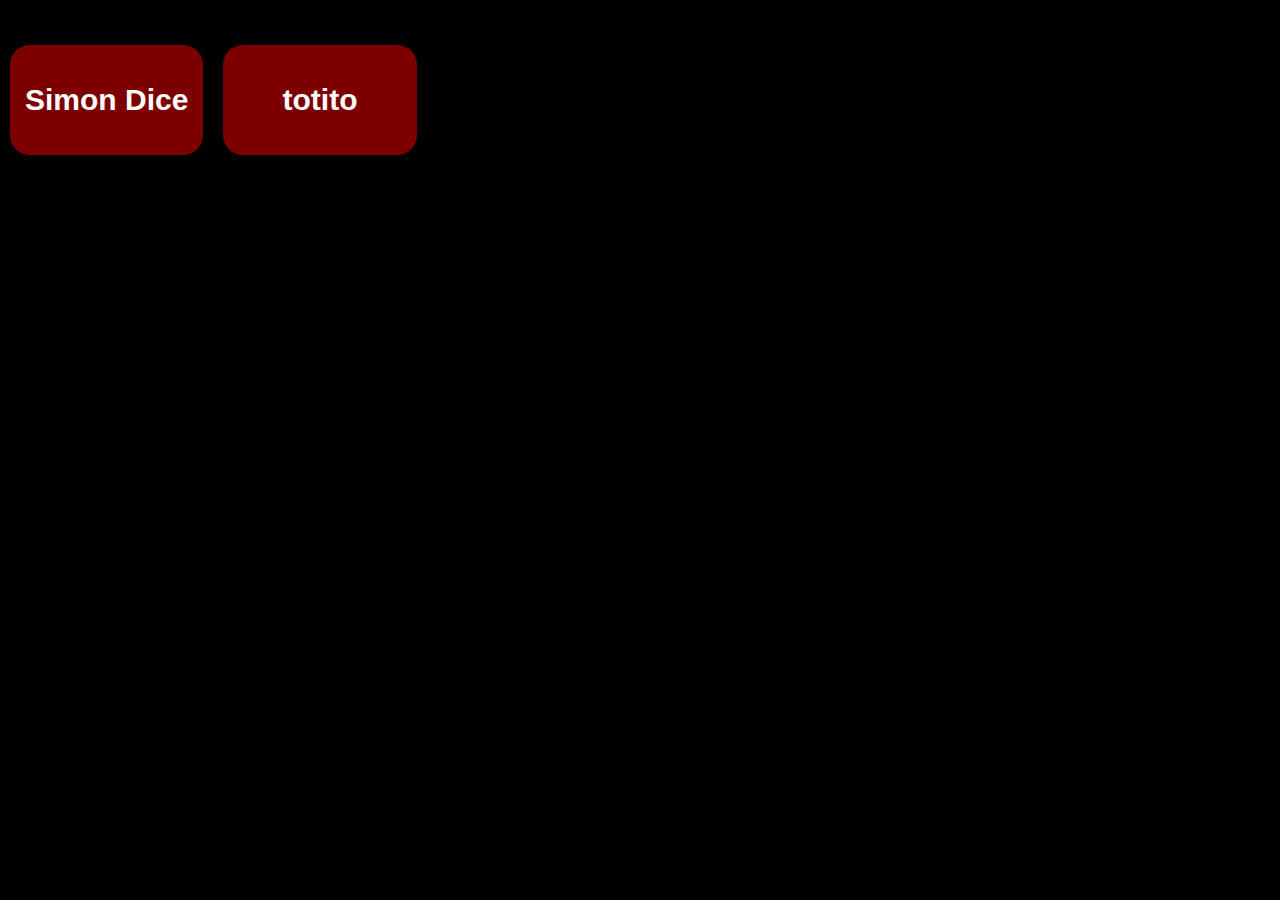
<file: index.html>
<!DOCTYPE html>
<html>
<head>
	<meta charset="utf-8">
	<meta name="author" content="GeOnE-357">
	<meta name="description" content="Pagina con juegos hechos en HTML, CSS y JAVASCRIPT">
	<meta name="keywords" content="Simon dice,Simon says,HTML,CSS,jAVASCRIPT">
	<link rel="stylesheet" type="text/css" href="prin.css">
	<title>Indice de Juegos!</title>
</head>
<body>
	<a href="simon/simon.html">Simon Dice</a>
	<a href="tateti/tateti.html">totito</a>
</body>
</html>
</file>
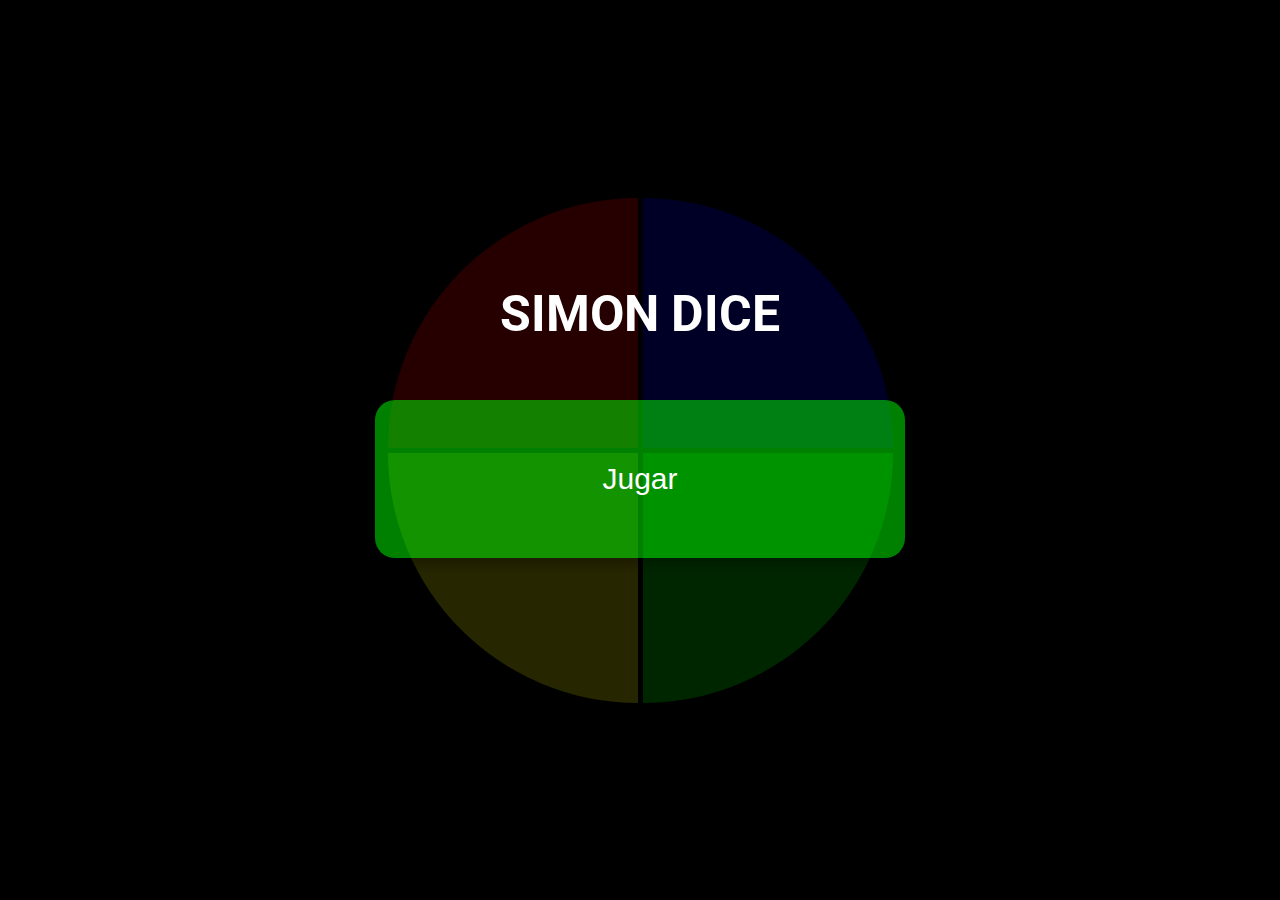
<file: simon/simon.html>
<!DOCTYPE html>
<html>
<head>
	<meta charset="utf-8">
	<meta name="author" content="GeOnE-357">
	<meta name="description" content="Juego de Simon dice hecho solo con HTML, CSS, jAVASCRIPT.">
	<meta name="keywords" content="Simon dice,Simon says,HTML,CSS,jAVASCRIPT">
	<title>Simon Dice</title>
	<link rel="stylesheet" type="text/css" href="css/estilo.css">
	<link href="https://fonts.googleapis.com/css?family=Roboto:400,900&display=swap" rel="stylesheet"> 
</head>
<body>
	<div class="contenedor">
		<h2>SIMON DICE</h2>
		<input type="button" name="inicio" value="Jugar">
	</div>
	<section class="prin"><article id="bot1"></article><article id="bot2"></article><article id="bot3"></article><article id="bot4"></article></section>
	<script type="text/javascript" src="js/simon.js"></script>
</body>
</html>
</file>
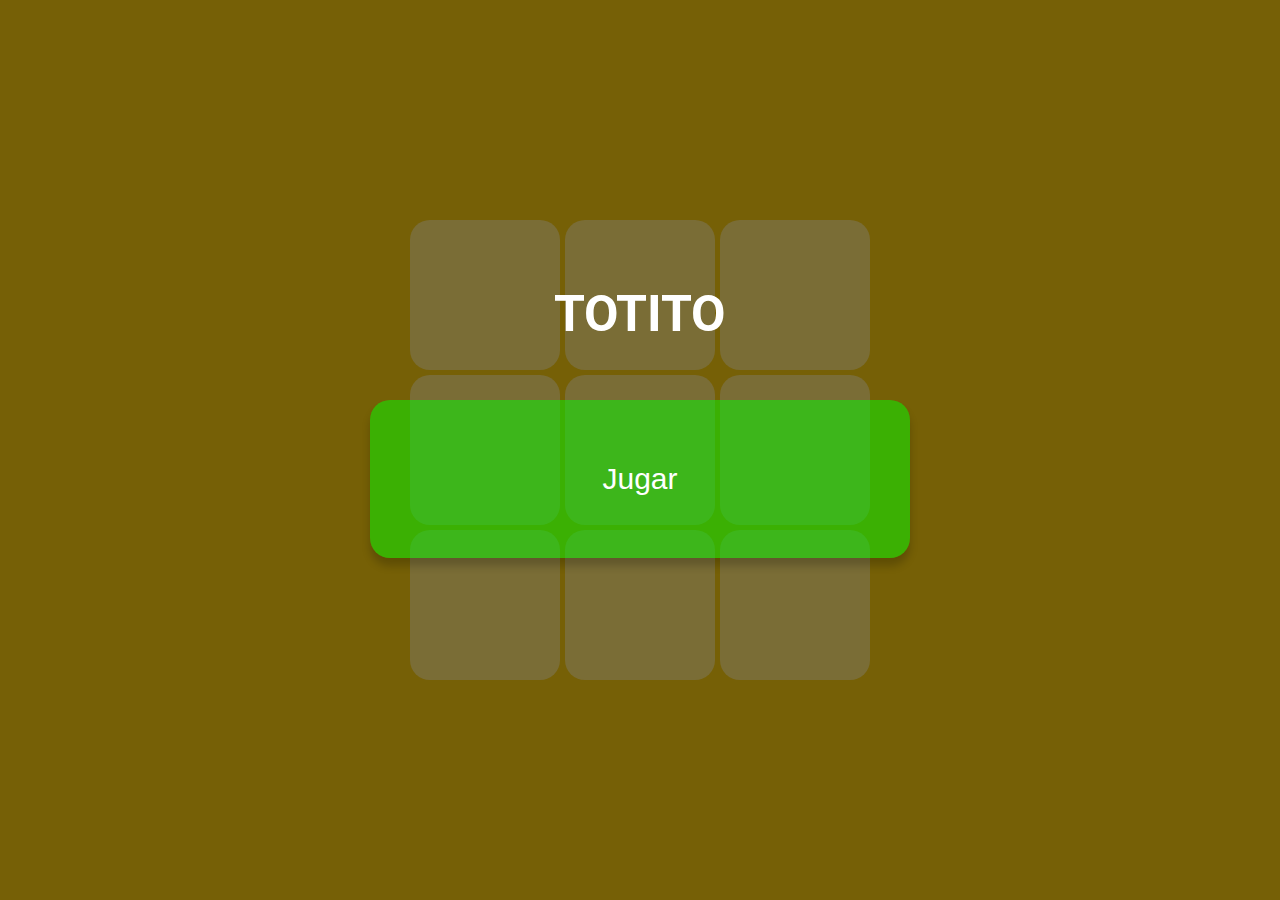
<file: tateti/tateti.html>
<!DOCTYPE html>
<html lang="es">
<head>
	<meta charset="utf-8">
	<meta name="author" content="GeOnE-357">
	<meta name="description" content="Juego de Ta-Te-Ti hecho solo con HTML, CSS, jAVASCRIPT.">
	<meta name="keywords" content="Ta-Te-Ti,Tic-Tac-Toe,HTML,CSS,jAVASCRIPT">
	<meta name="MobileOptimized" content="width">
	<meta name="HandheldFriendly" content="True">
	<title>TOTITO</title>
	<link rel="stylesheet" type="text/css" href="css/estilo.css">
	<link href="https://fonts.googleapis.com/css?family=Roboto:400,900&display=swap" rel="stylesheet">
	<!-- Contenido para hacer una PWA. -->
	<link rel="manifest" href="manifest.json">
	<!-- Contenido para IOS -->
	<link rel="apple-touch-icon" href="img/icon-96x96.png">
	<meta name="apple-mobile-web-app-status-bar" content="#EDC10D">
</head>
<body>
	<div class="contenedor">
		<h2>TOTITO</h2>
		<input type="button" name="inicio" value="Jugar">
	</div>
	<section>
		<article><p id="0/0"></p></article><article><p id="0/1"></p></article><article><p id="0/2"></p></article>
		<article><p id="1/0"></p></article><article><p id="1/1"></p></article><article><p id="1/2"></p></article>
		<article><p id="2/0"></p></article><article><p id="2/1"></p></article><article><p id="2/2"></p></article>
		</tbody>
	</section>
	<script type="text/javascript" src="js/tateti.js"></script>
	<!-- Para PWA -->
	<script type="text/javascript" src="js/app.js"></script>
</body>
</html>
</file>
<file: prin.css>
*
	{
		margin: 0;
		padding: 0;
	}

body{
		background-color: black;
		display: grid;
		grid-template-rows: repeat(auto-fill,minmax(200px, 1fr));
		grid-template-columns: repeat(auto-fill,minmax(200px, 1fr));;
		align-items: center;
	}


a
	{
		text-align: center;
		text-decoration: none;
		border-radius: 20px;
		padding: 40px 5px;
		line-height: 30px;
		font-size: 30px;
		color: white;
		font-weight: bold;
		font-family: Arial;
		background-color: rgba(125,0,0,1);
		margin: 10px;
	}

a:hover
	{
		background-color: rgba(125,0,0,0.3);
	}
</file>
<file: simon/css/estilo.css>
*
	{
		padding: 0;
		margin: 0;
		transition: all 0.5s;
	}

body
	{
		background-color: black;
		font-family: 'Roboto', sans-serif;
		display: grid;
		min-height: 100vh;
	}

body > section.prin
	{
		display: grid;
		grid-template-rows:150px 150px;
		grid-template-columns:150px 150px;
		grid-gap: 5px;
		max-width: 305px;
		margin: auto;
	}

article#bot1
	{
		width: 150px; 
     	height: 150px;  
     	background: rgba(255, 0, 0, 0.3);
     	-moz-border-radius: 100% 0 0 0;
     	-webkit-border-radius: 100% 0 0 0;
     	border-radius: 100% 0 0 0;
	}

article#bot2
	{
		width: 150px; 
     	height: 150px;  
     	background: rgba(0, 0, 255, 0.3);
     	-moz-border-radius: 0 100% 0 0;
     	-webkit-border-radius: 0 100% 0 0;
     	border-radius: 0 100% 0 0;
	}

article#bot3
	{
		width: 150px; 
     	height: 150px;  
     	background: rgba(255, 255, 0, 0.3);
     	-moz-border-radius: 0 0 0 100%;
     	-webkit-border-radius: 0 0 0 100%;
     	border-radius: 0 0 0 100%;
	}

article#bot4
	{
		width: 150px; 
     	height: 150px;  
     	background: rgba(0, 255, 0, 0.3);
     	-moz-border-radius: 0 0 100% 0;
     	-webkit-border-radius: 0 0 100% 0;
     	border-radius: 0 0 100% 0;
	}

/*------------ CONTENEDOR DE MENSAJE ------------*/

.contenedor
	{
	position: absolute;
	width: 100%;
	height: 100%;
	top: 0;
	right: 0;
	left: 0;
	bottom: 0;
	background-color: rgba(0,0,0,0.5);
	display: grid;
	grid-template-areas: ". . . . . ."
						". . . . . ."
						". . titulo titulo . ."
						". . boton boton . ."
						". . . mensaje . ."
						". . . . . ."
						". . . . . .";
	}

.contenedor > h2
	{
		 font-size: 50px;
		 grid-area: titulo;
		 color: white;
		 align-self: center;
		 text-align:center;
	}

.contenedor > input
	{
		grid-area: boton;
		font-size: 30px;
		padding: 5px;
		border-radius: 20px;
		background-color: rgba(0,255,0,0.5);
		color: white;
		border:none;
	    box-shadow: 0px 8px 8px 0px rgba(0,0,0,0.2);
	}

.contenedor > input:hover
	{
		background-color: rgba(32,124,17,1);
	}

.contenedor > p
	{
		color: white;
		grid-area: mensaje;
		text-align: center;
	}

.contenedor > p > a
	{
		color: white;
		font-weight: bold;
	}

.contenedor > p > a:hover
	{
		color:yellow;
	}


@media screen and (min-width:600px)
	{
		body > section.prin
			{
				grid-template-rows:250px 250px;
				grid-template-columns:250px 250px;
				grid-gap: 5px;
				max-width: 505px;
			}

		article#bot1, article#bot2, article#bot3, article#bot4
			{
				width: 250px;
				height: 250px;
			}

		.contenedor
			{
				grid-template-areas: ". . . . . . . ."
									". . . . . . . ."
									". . . titulo titulo . . ."
									". . . boton boton . . ."
									". . . . mensaje . . ."
									". . . . . . . ."
									". . . . . . . .";
			}
	}
</file>
<file: tateti/css/estilo.css>
*
	{
		margin: 0;
		padding: 0;
		transition: all 0.5s;
	}

body
	{
		background-color: #EDC10D;
		font-family: 'Roboto', sans-serif;
		min-height: 100vh;
		display: grid;
	}

h2, p
	{
		text-align: center;
	}

body > section
	{
		display: grid;
		grid-template-columns: repeat(3, 100px);
		grid-template-rows: repeat(3, 100px);
		grid-gap: 5px;
		max-width: 310px;
		margin: auto;
	}

article
	{
		background-color: rgba(255,255,255,0.4);
		border-radius: 20px;
		border-color: white;
	}

article:hover
	{
		background-color: rgba(255,255,255,0.7);
	}

article > p
	{
		display: block;
		width: 100px;
		height: 60px;
		padding: 20px 0;
		line-height: 60px;
		font-size: 60px;
	}

p.O
	{
		color: red;
	}

p.X
	{
		color: green;
	}	

/*------------ CONTENEDOR DE MENSAJE ------------*/

.contenedor
	{
	position: absolute;
	width: 100%;
	height: 100%;
	top: 0;
	right: 0;´x
	left: 0;
	bottom: 0;
	background-color: rgba(0,0,0,0.5);
	display: grid;
	grid-template-areas:". . . . . ."
						". . . . . ."
						". . titulo titulo . ."
						". . boton boton . ."
						". . . . . ."
						". . . . . ."
						". . . . . .";
	/*display: none;*/
	}

.contenedor > h2
	{
		 font-size: 50px;
		 grid-area: titulo;
		 color: white;
		 align-self: center;
	}

.contenedor > input
	{
		grid-area: boton;
		font-size: 30px;
		padding: 5px;
		border-radius: 20px;
		background-color: rgba(0,255,0,0.5);
		color: white;
		border:none;
	    box-shadow: 0px 8px 8px 0px rgba(0,0,0,0.2);
	}

.contenedor > input:hover
	{
		background-color: rgba(32,124,17,1);
	}

@media screen and (min-width:600px)
	{
		body > section
			{
				grid-template-columns: repeat(3, 150px);
				grid-template-rows: repeat(3, 150px);
				grid-gap: 5px;
				max-width: 460px;
			}		

		article > p
			{
				width: 150px;
				height: 100px;
				padding: 25px 0;
				line-height: 100px;
				font-size: 100px;
			}
	}
</file>
